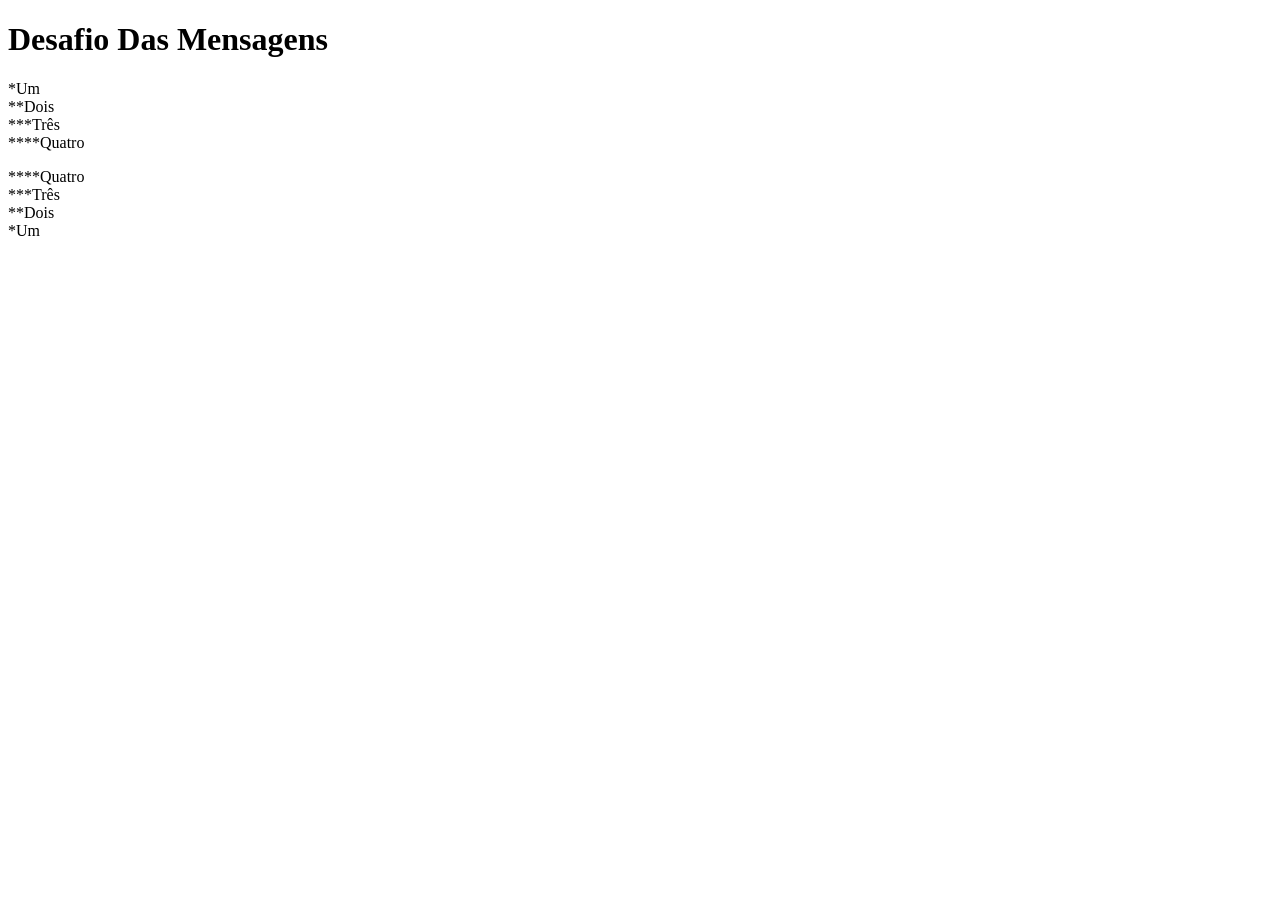
<file: Estudos/html-css/desafios/desafio001/index.html>
<!DOCTYPE html>
<html lang = "pt-br">

<head>

    <meta charset="UTF-8">
    <meta name="viewport" content="width=device-width, initial-scale = 1.0">

    <title>Desafio Das Mensagens</title>

</head>
<body>
    <h1>Desafio Das Mensagens</h1>
    <p>*Um <br>**Dois <br>***Três <br>****Quatro</p>
    <p>****Quatro <br>***Três <br>**Dois <br>*Um </p>
    


</body>
</html>
</file>
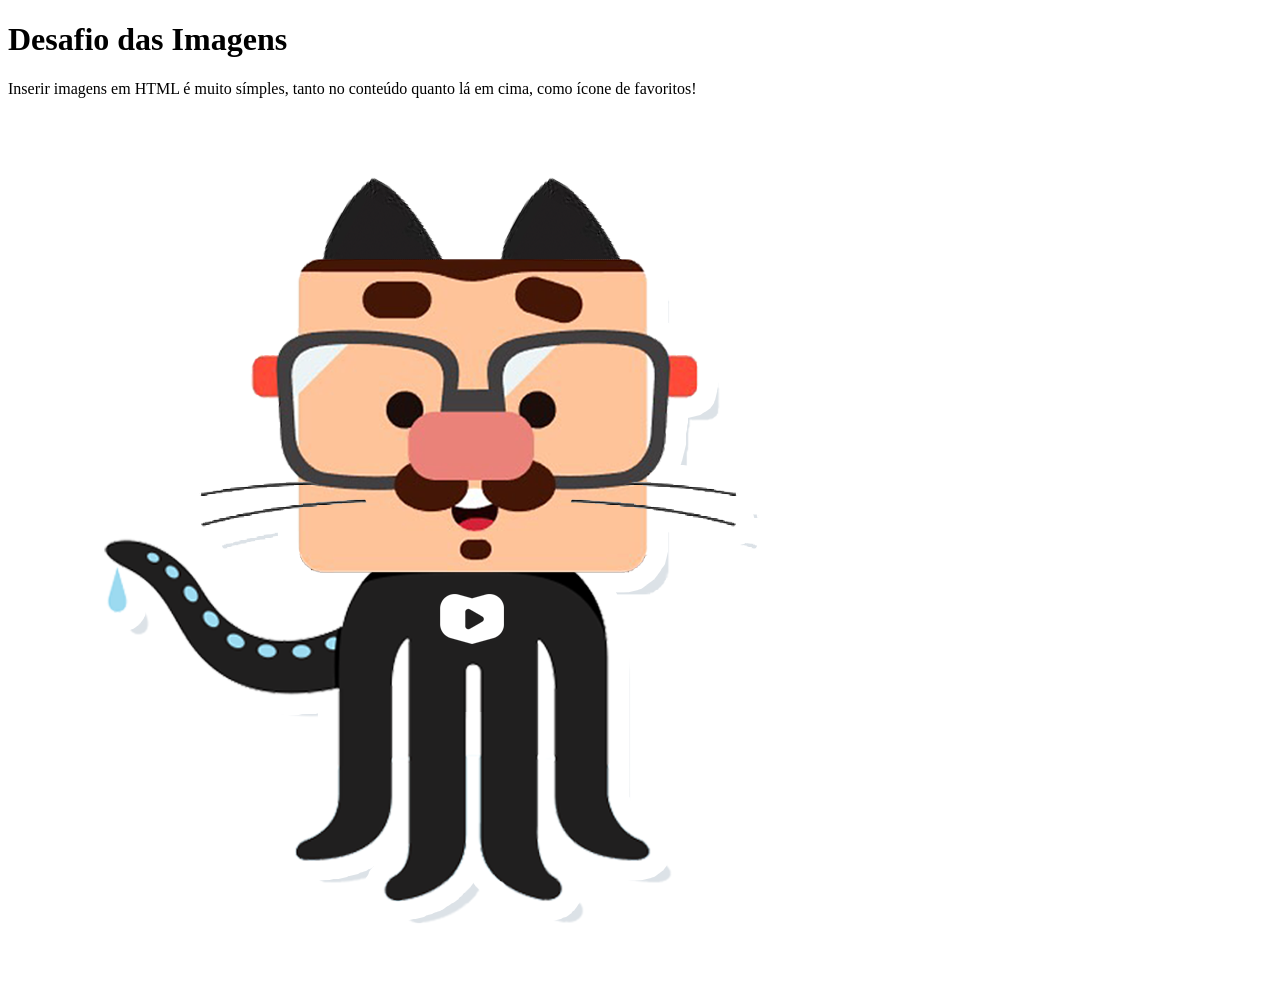
<file: Estudos/html-css/desafios/desafio002/index.html>
<!DOCTYPE html>
<html lang = "pt-br">

<head>

    <meta charset="UTF-8">
    <meta name="viewport" content="width=device-width, initial-scale = 1.0">
    <link rel="shortcut icon" href="imgs/favicon.ico" type="image/x-icon">

    <title>Desafio das Imagens</title>

</head>
<body>
    <h1>Desafio das Imagens</h1>
    <p>Inserir imagens em HTML é muito símples, tanto no conteúdo quanto lá em cima, como ícone de favoritos! </p>
    <p>
        <!--
            <picture>
            A ORDEM DO SOURCE IMPORTA
            <source media="(max-width: 750px)" srcset="imagens/pn.png" type="image/png">
            <source media="(max-width: 1050px)" srcset="imagens/m.png" type="image/png">
            <img src="imagens/gd.png" alt="Foto Grande">
        </picture>
        -->
        <picture>
            <source media="(max-width: 550px)" srcset="imgs/github-m.png" type="image/png">
            <source media="(max-width: 750px)" srcset="imgs/github-g.png" type="image/png">
            <img src="imgs/github-gg.png" alt="Foto GG">
        </picture>
    </p>
    


</body>
</html>
</file>
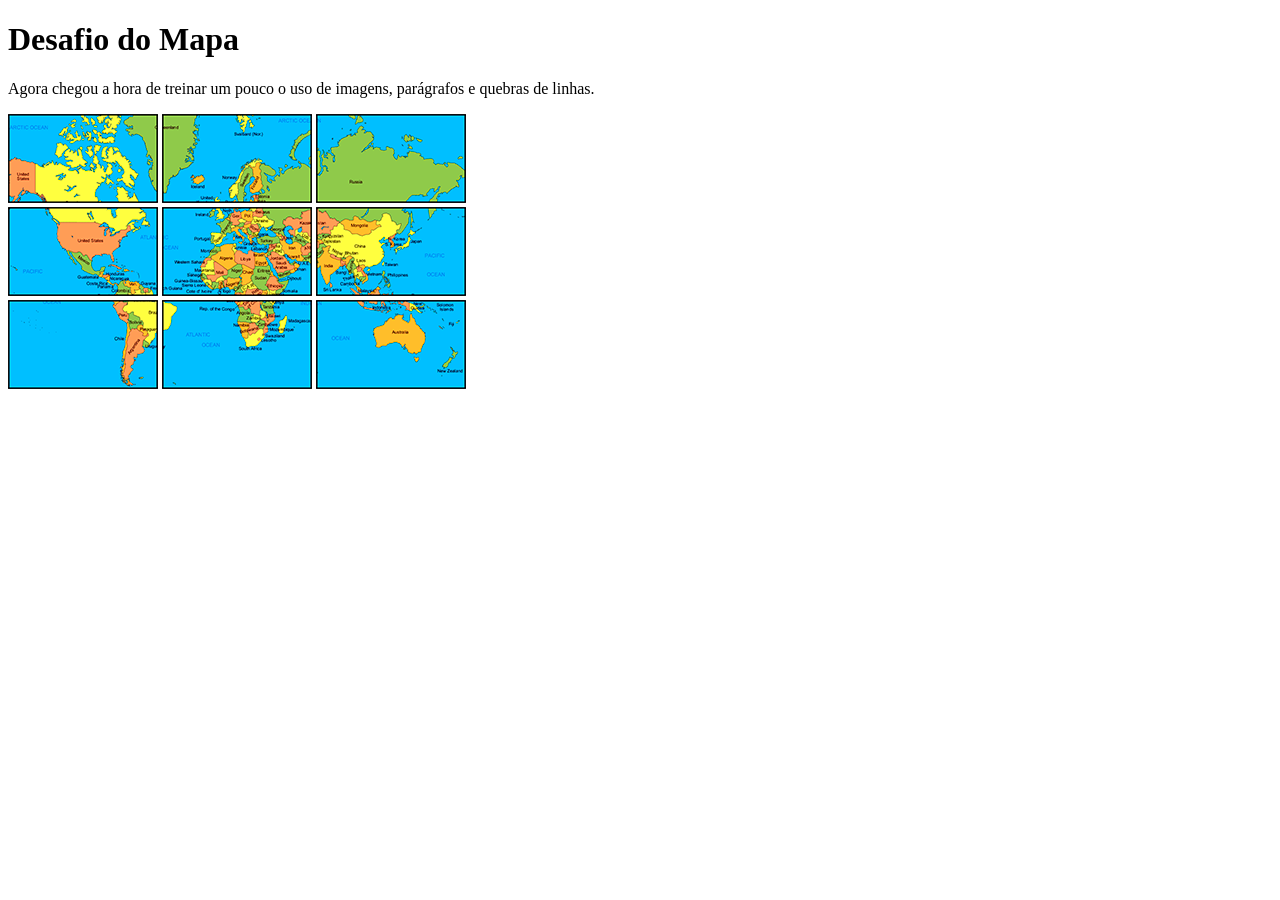
<file: Estudos/html-css/desafios/desafio003/index.html>
<!DOCTYPE html>
<html lang = "pt-br">

<head>

    <meta charset="UTF-8">
    <meta name="viewport" content="width=device-width, initial-scale = 1.0">
    <link rel="shortcut icon" href="imgs/favicon.ico" type="image/x-icon">

    <title>Desafio do Mapa</title>

</head>
<body>
    <h1>Desafio do Mapa</h1>
    <p>Agora chegou a hora de treinar um pouco o uso de imagens, parágrafos e quebras de linhas.</p>
    <p>
        <img src="imgs/mapa03.png" alt="Imagem superior esquerda.">
        <img src="imgs/mapa07.png" alt="Imagem superior central.">
        <img src="imgs/mapa05.png" alt="Imagem superior direita.">  <br>
                                          
        <img src="imgs/mapa09.png" alt="Imagem centro esquerda.">                                   
        <img src="imgs/mapa01.png" alt="Imagem centro central.">
        <img src="imgs/mapa08.png" alt="Imagem centro direita.">  <br>

        <img src="imgs/mapa06.png" alt="Imagem inferior esquerda.">  
        <img src="imgs/mapa02.png" alt="Imagem inferior central.">
        <img src="imgs/mapa04.png" alt="Imagem inferior direita.">
    </p>
    


</body>
</html>
</file>
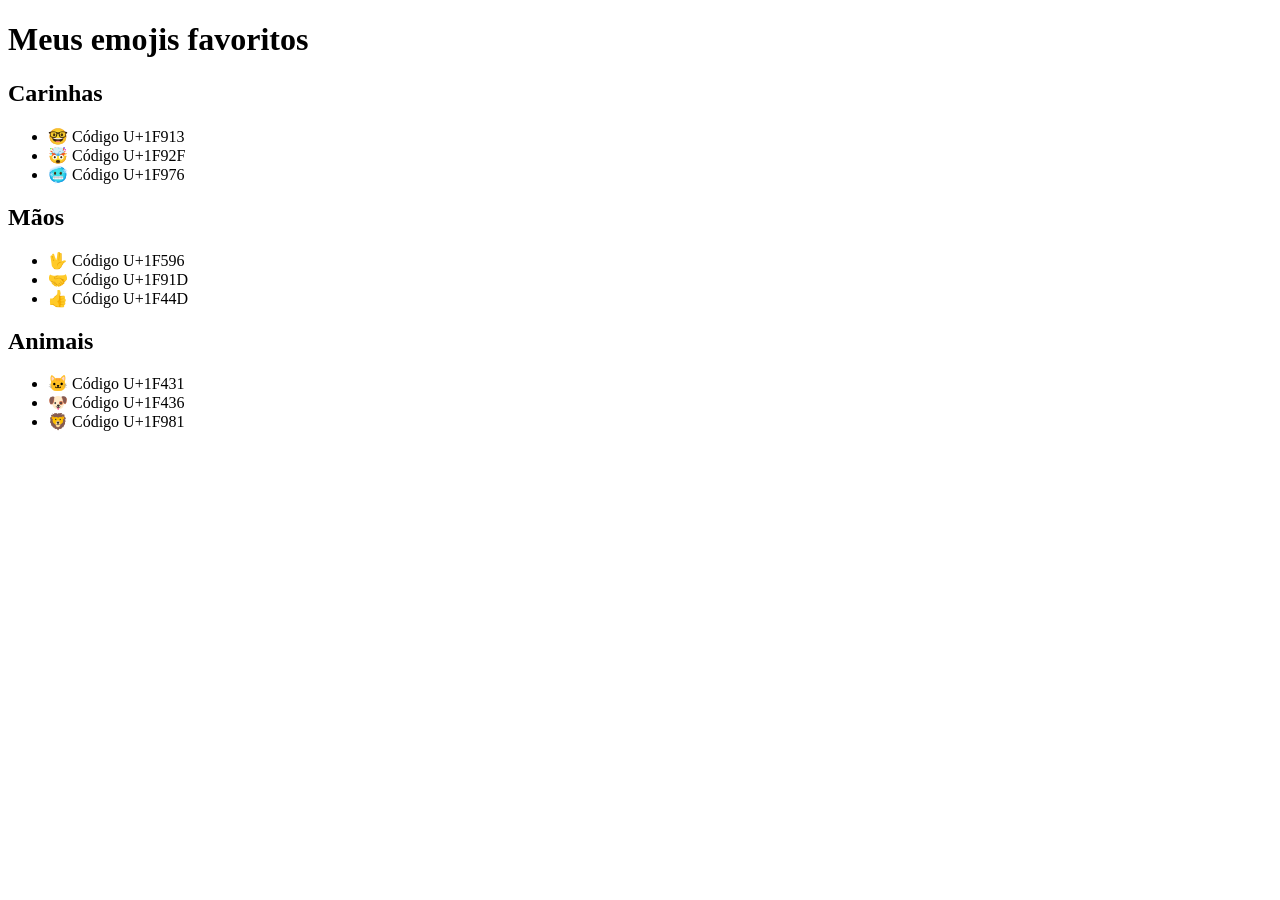
<file: Estudos/html-css/desafios/desafio004/index.html>
<!DOCTYPE html>
<html lang = "pt-br">

<head>

    <meta charset="UTF-8">
    <meta name="viewport" content="width=device-width, initial-scale = 1.0">
    <link rel="shortcut icon" href="imgs/favicon.ico" type="image/x-icon">

    <title>Desafio do Emoji</title>

</head>
<body>
    <h1>Meus emojis favoritos</h1>
    <h2>Carinhas</h2>
    <ul>
        <li>&#x1F913 Código U+1F913 </li>
        <li>&#x1F92F Código U+1F92F </li>
        <li>&#x1F976 Código U+1F976 </li>
    </ul>

    <h2>Mãos</h2>

    <ul>
        <li>&#x1F596 Código U+1F596 </li>
        <li>&#x1F91D Código U+1F91D </li>
        <li>&#x1F44D Código U+1F44D </li>
    </ul>

    <h2>Animais</h2>

    <ul>
        <li>&#x1F431 Código U+1F431 </li>
        <li>&#x1F436 Código U+1F436 </li>
        <li>&#x1F981 Código U+1F981 </li>
    </ul>

</body>
</html>
</file>
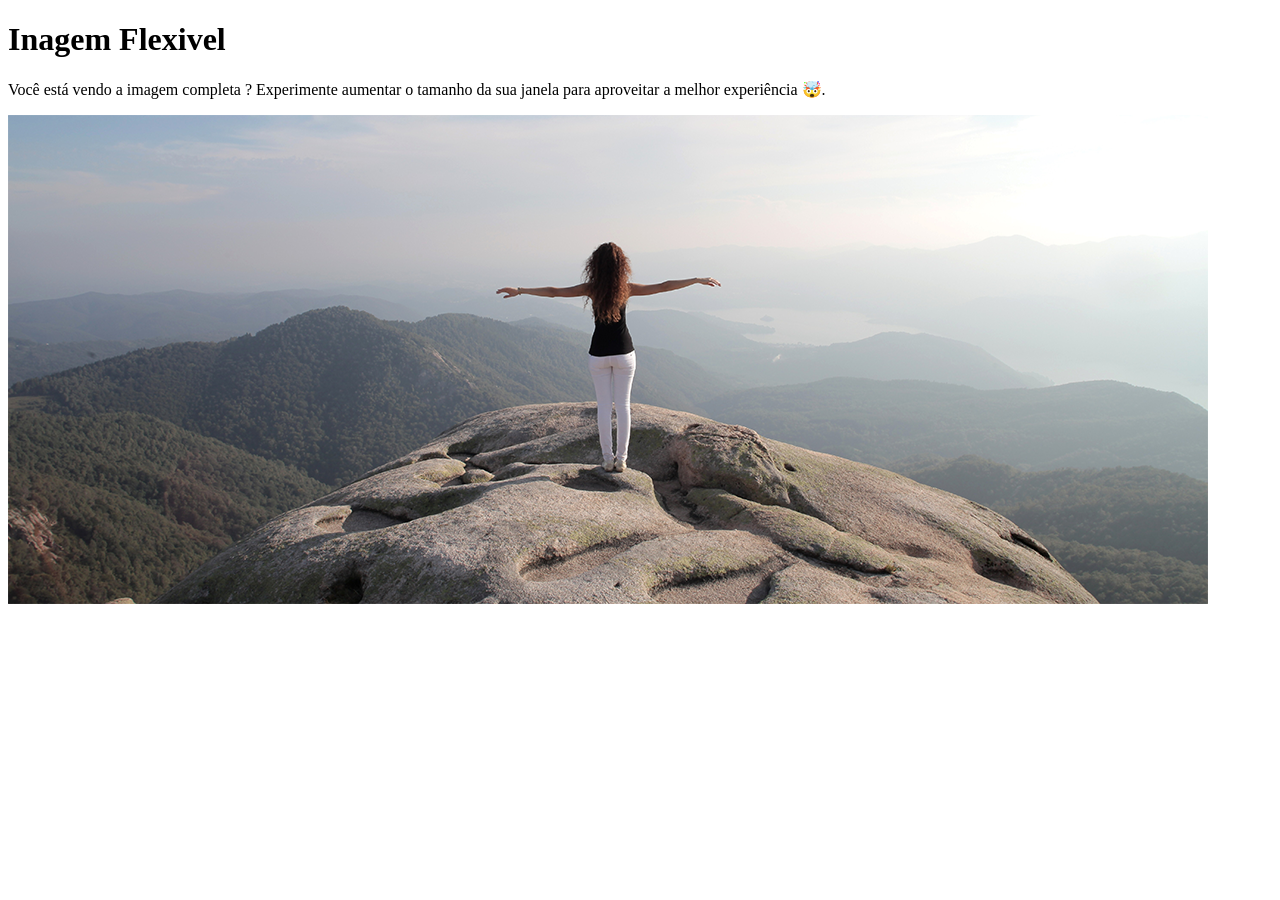
<file: Estudos/html-css/desafios/desafio007/index.html>
<!DOCTYPE html>
<html lang = "pt-br">

<head>

    <meta charset="UTF-8">
    <meta name="viewport" content="width=device-width, initial-scale = 1.0">

    <title>Document</title>

</head>
<body>
    <h1>Inagem Flexivel</h1>
    <p>Você está vendo a imagem completa ? Experimente aumentar o tamanho da sua janela para aproveitar a melhor
        experiência &#x1F92F.
    </p>
    <picture>
        <source media="(max-width: 765px)" srcset="imgs/paisagem-p.png" type="image/png">
        <source media="(max-width: 1225px)" srcset="imgs/paisagem-m.png" type="image/png">
        <img src="imgs/paisagem-g.png" alt="Foto G">
    </picture>
</body>

</html>
</file>
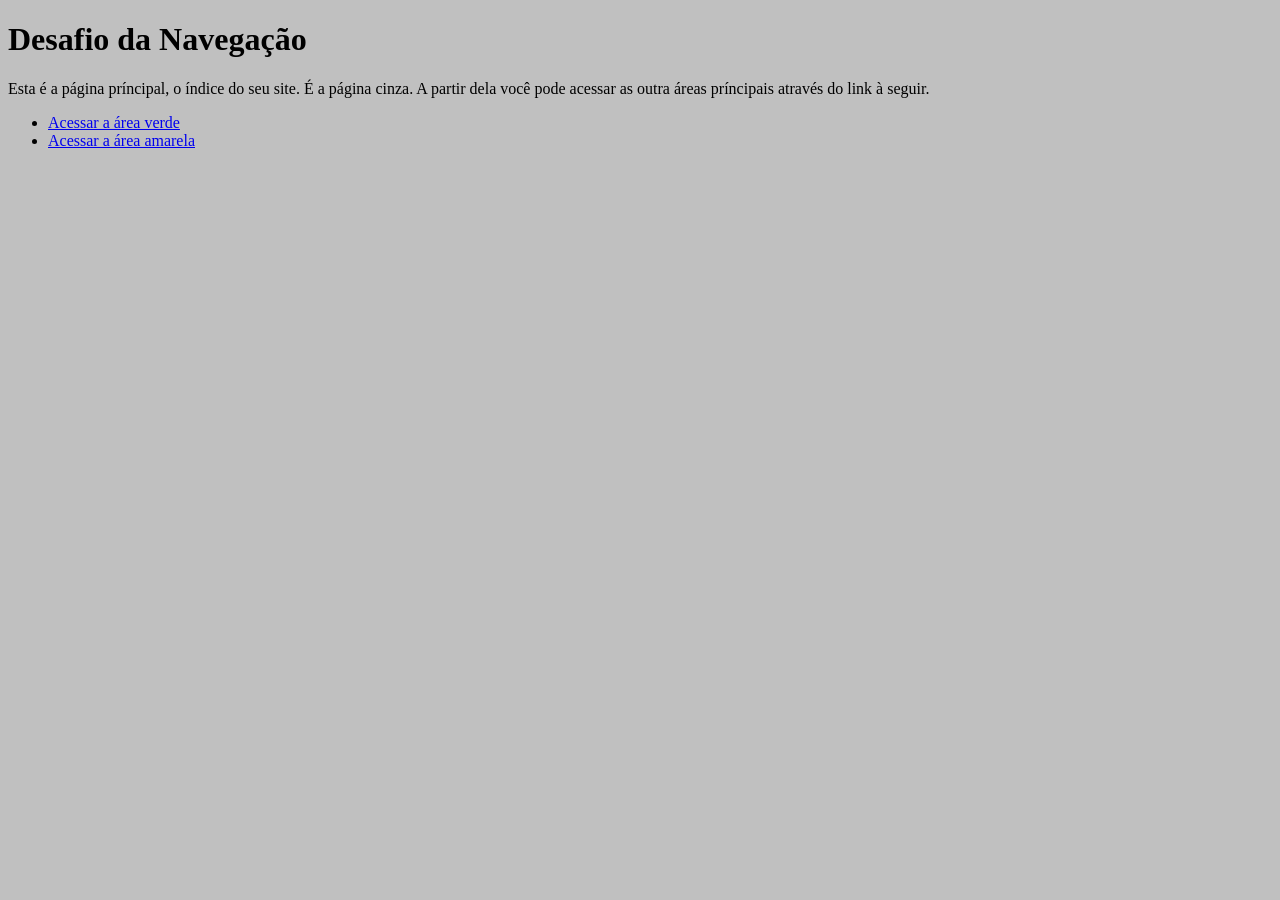
<file: Estudos/html-css/desafios/desafio008/index.html>
<!DOCTYPE html>
<html lang = "pt-br">

<head>

    <meta charset="UTF-8">
    <meta name="viewport" content="width=device-width, initial-scale = 1.0">

    <title>Desafio de Navegação</title>

    <style>
        body{
            background-color: silver;
        }
    </style>

</head>
<body>
    <h1>Desafio da Navegação</h1>
    <p>     
        Esta é a página príncipal, o índice do seu site. É a página cinza. A partir dela você pode acessar
        as outra áreas príncipais através do link à seguir.
    </p>
    <p> 
        <ul>
            <li><a href="greenPage.html">Acessar a área verde</a></li>
            <li><a href="yellowPage.html">Acessar a área amarela</a></li>
        </ul>
    </p>
    
</body>

</html>
</file>
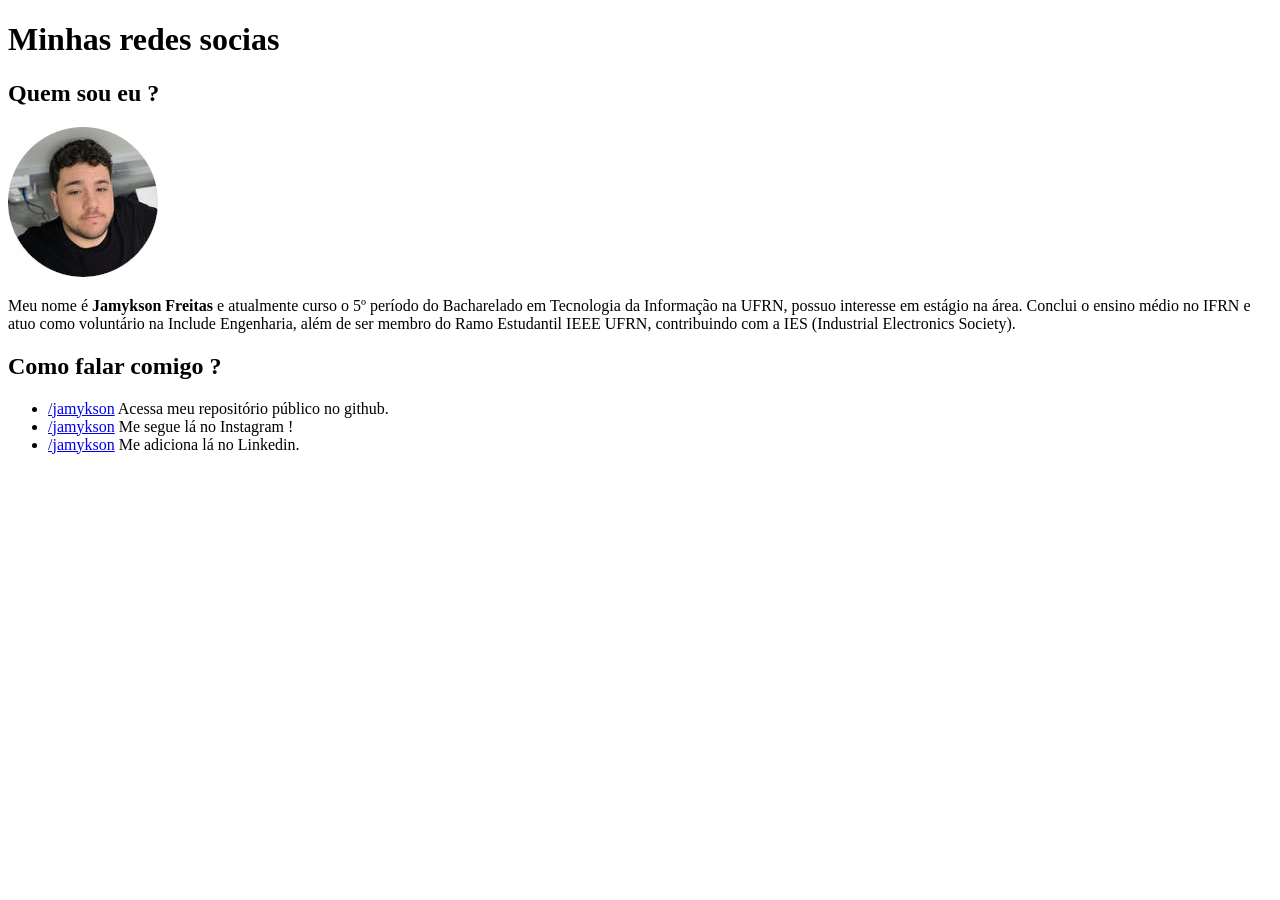
<file: Estudos/html-css/desafios/modulo 01/desafio005/index.html>
<!DOCTYPE html>
<html lang = "pt-br">

<head>

    <meta charset="UTF-8">
    <meta name="viewport" content="width=device-width, initial-scale = 1.0">
    <link rel="shortcut icon" href="favicon.png" type="image/x-icon">

    <title>Desafio 5</title>

</head>
<body>
    <h1>Minhas redes socias</h1>
    <h2>Quem sou eu ?</h2>
    <img src="perfilImage.jpg" alt="Foto de Perfil">
    <p>Meu nome é <b>Jamykson Freitas</b> e atualmente curso o 
        5º período do Bacharelado em Tecnologia da Informação 
        na UFRN, possuo interesse em estágio na área. Conclui
        o ensino médio no IFRN e atuo como voluntário na Include
        Engenharia, além de ser membro do Ramo Estudantil IEEE UFRN, 
        contribuindo com a IES (Industrial Electronics Society).</p>
    <h2>Como falar comigo ?</h2>
    <ul>
        <li><a href="https://github.com/Jamykson" target="_blank" rel="external">/jamykson</a> Acessa meu repositório público no github.</li>
        <li><a href="https://www.instagram.com/jamykson/" target="_blank" rel="external">/jamykson</a> Me segue lá no Instagram !</li>     
        <li><a href="https://www.linkedin.com/in/jamykson/" target="_blank" rel="external">/jamykson</a> Me adiciona lá no Linkedin.</li>
    </ul>
</body>

</html>
</file>
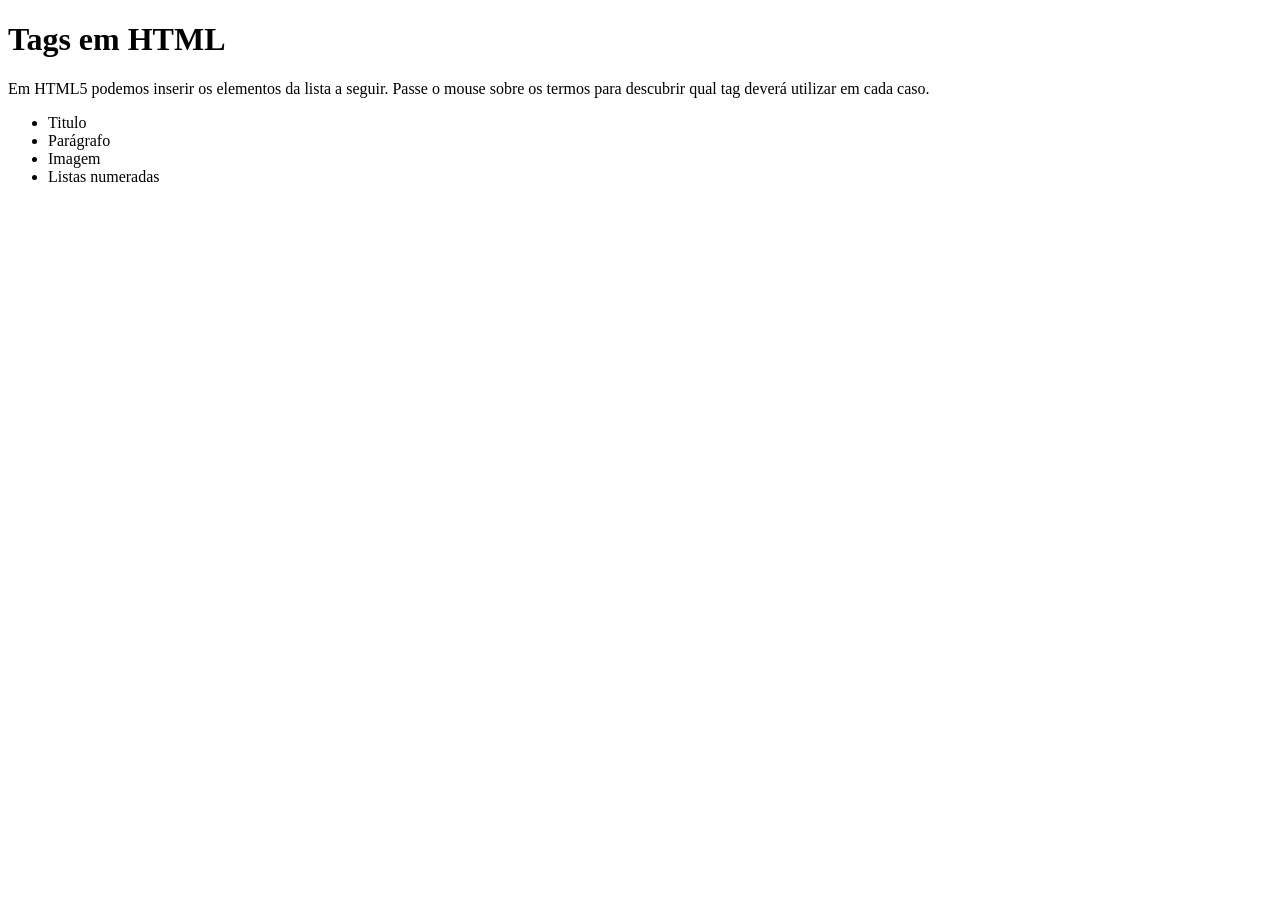
<file: Estudos/html-css/desafios/modulo 01/desafio006/index.html>
<!DOCTYPE html>
<html lang = "pt-br">

<head>

    <meta charset="UTF-8">
    <meta name="viewport" content="width=device-width, initial-scale = 1.0">

    <title>Document</title>

</head>
<body>
    <h1>Tags em HTML</h1>
    <p>Em HTML5 podemos inserir os elementos da lista a seguir. Passe o mouse
        sobre os termos para descubrir qual tag deverá utilizar em cada caso.
    </p>

    <ul>
        <li title="Use a Tag <h1>">Titulo</li>
        <li title="Use a Tag <p>">Parágrafo</li>
        <li title="Use a Tag <image>">Imagem</li>
        <li title="Use a Tag <ol>">Listas numeradas</li>

    </ul>
    
</body>

</html>
</file>
